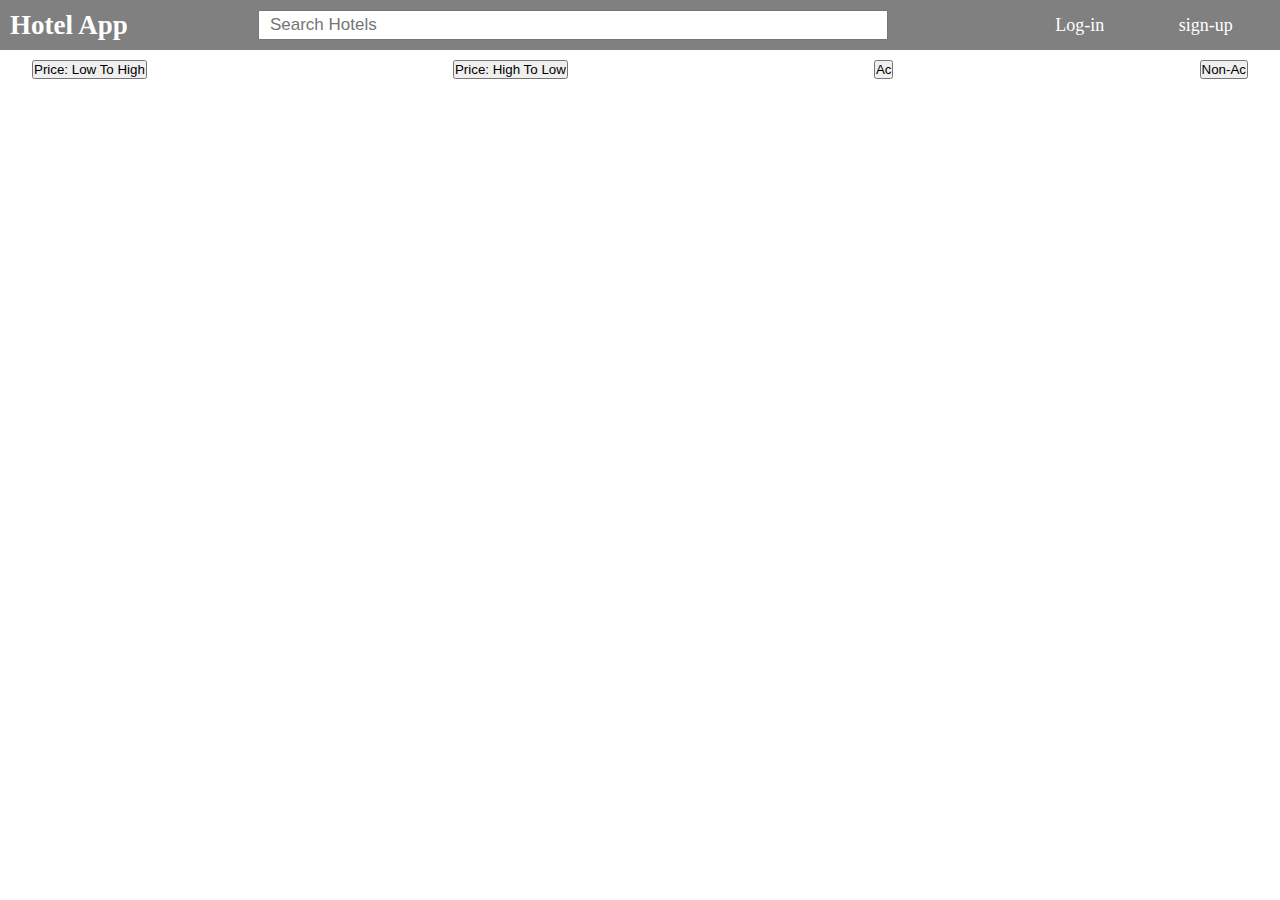
<file: index.html>
<!DOCTYPE html>
<html lang="en">

<head>
  <meta charset="UTF-8" />
  <meta http-equiv="X-UA-Compatible" content="IE=edge" />
  <meta name="viewport" content="width=device-width, initial-scale=1.0" />
  <title>Document</title>
  <link rel="stylesheet" href="styles - Copy/index.css">
</head>

<body>
  <div id="navbar">
    <h2>Hotel App</h2>
    <!-- the search-box id:- "query"
 - the log-in and sign-up link will have ids:- "login" and "signup" -->
    <input type="text" id="query" placeholder="Search Hotels" oninput="debounce(search(), 2000)">
    <div>
      <a href="login.html" id="login">Log-in</a>
      <a href="signup.html" id="signup">sign-up</a>
    </div>
  </div>
  <div id="sorting">
    <!-- sort by price low to high Id:- "sort_lth"
 - sort by price high to low Id:- "sort_htl"
 - Filter Ac hotels Id:- "filter_ac"
 - Filter Non Ac hotels Id:- "filter_nonac" -->
 <button id="sort_lth">Price: Low To High</button>
 <button id="sort_htl">Price: High To Low</button>
 <button id="filter_ac">Ac</button>
 <button id="filter_nonac">Non-Ac</button>
  </div>
  <div id="hotels_list">
    <!-- - Append all fetched hotels inside div with id:- "hotels_list"
 - Every hotel card will have class:-  "hotel"
 - The book now button will have class as "book" -->
  </div>
</body>
<script src="scripts - Copy/index.js"></script>
</html>
</file>
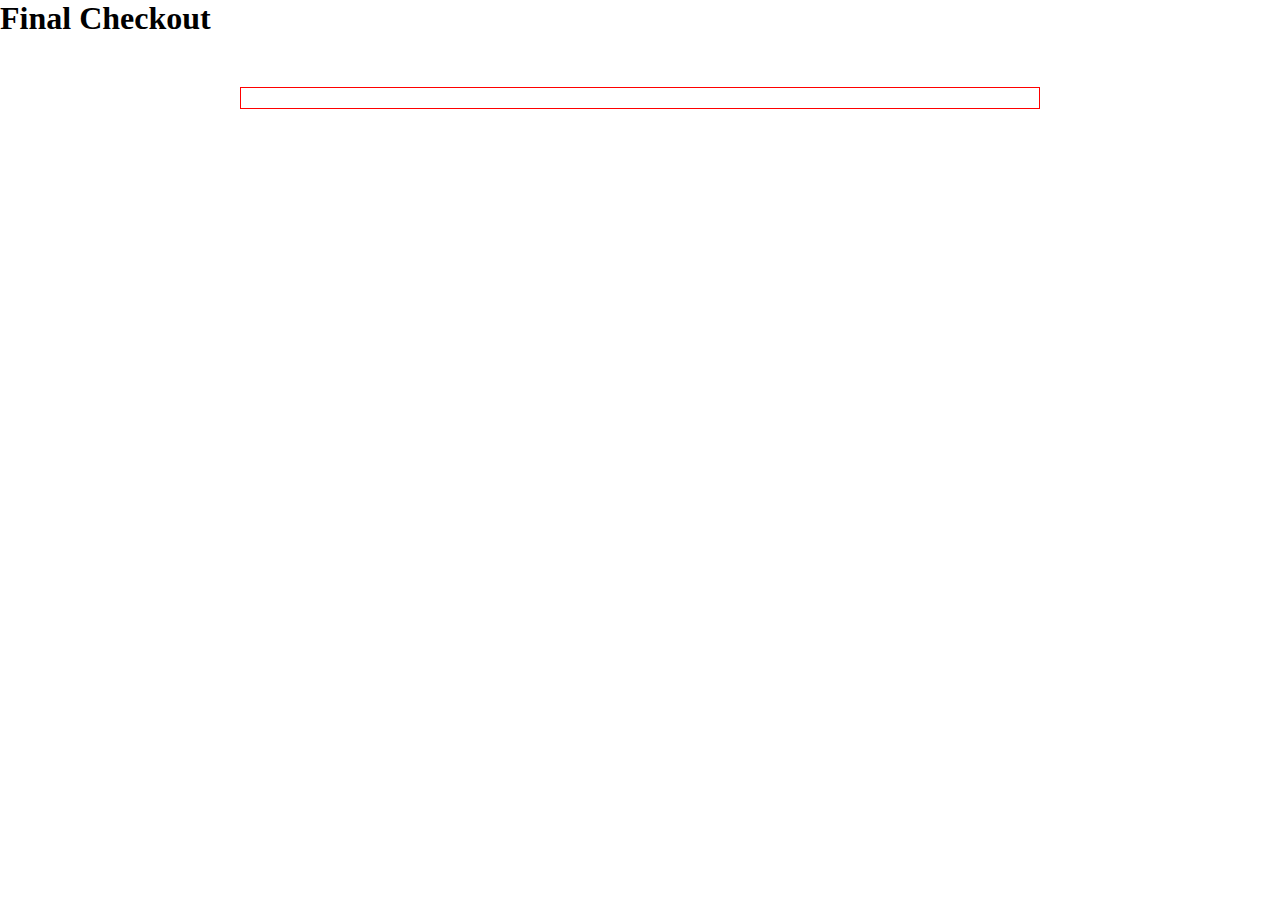
<file: checkout.html>
<!DOCTYPE html>
<html lang="en">
  <head>
    <meta charset="UTF-8" />
    <meta http-equiv="X-UA-Compatible" content="IE=edge" />
    <meta name="viewport" content="width=device-width, initial-scale=1.0" />
    <title>Checkout</title>
    <link rel="stylesheet" href="styles - Copy/checkout.css">
  </head>
  <body>
    <h1>Final Checkout</h1>
    <div id="hotel_details">
      <!-- Append the hotel detail inside div with id: "hotel_details" -->
    </div>
    <div id="checkout">
      <!-- - The hotel details will be appended inside div with id:- "hotel_details".
  - The input fields will have ids:- "user_name", "user_number", "check_in" and "check_out"
  - The book button will have id:- "book"   -->
    </div>
  </body>
  <script src="scripts - Copy/checkout.js"></script>
</html>
</file>
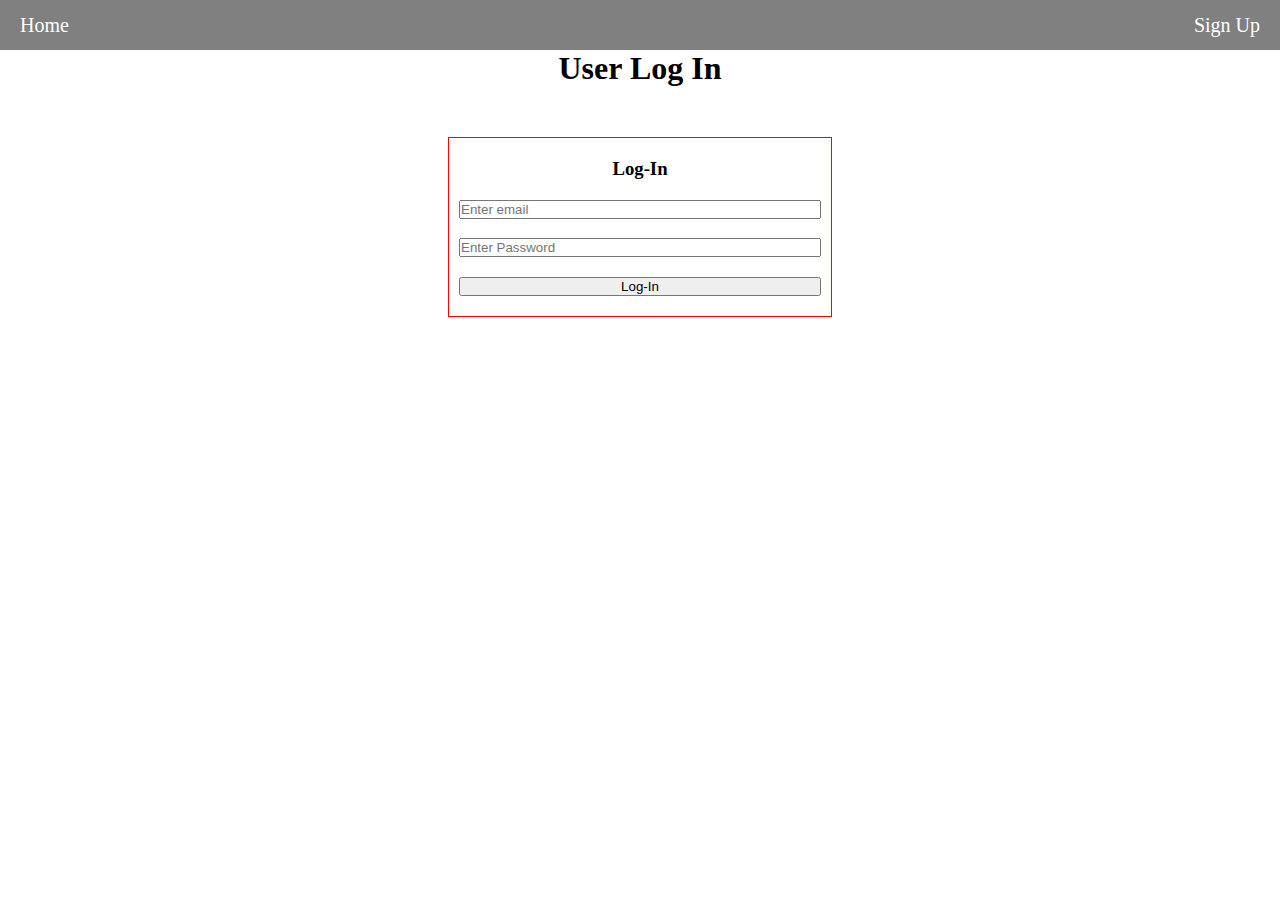
<file: login.html>
<!DOCTYPE html>
<html lang="en">

<head>
  <meta charset="UTF-8" />
  <meta http-equiv="X-UA-Compatible" content="IE=edge" />
  <meta name="viewport" content="width=device-width, initial-scale=1.0" />
  <title>Log-In</title>
  <link rel="stylesheet" href="styles - Copy/login.css">
</head>

<body>
  <div id="navbar">
    <a href="/index.html" id="home">Home</a>
    <a href="/signup.html" id="signUp">Sign Up</a>
  </div>
  <div id="form">
    <h1>User Log In</h1>
    <!-- - The input fields will have ids:- "email" and "password"
  - The log-in button will have id:- "log_in".   -->
  <form>
    <h3>Log-In</h3>
    <input type="email" id="email" placeholder="Enter email" required>
    <input type="password" id="password" placeholder="Enter Password" required>
    <input type="submit" id="log_in" value="Log-In">
  </form>
  </div>
</body>
<script src="scripts - Copy/login.js"></script>

</html>
</file>
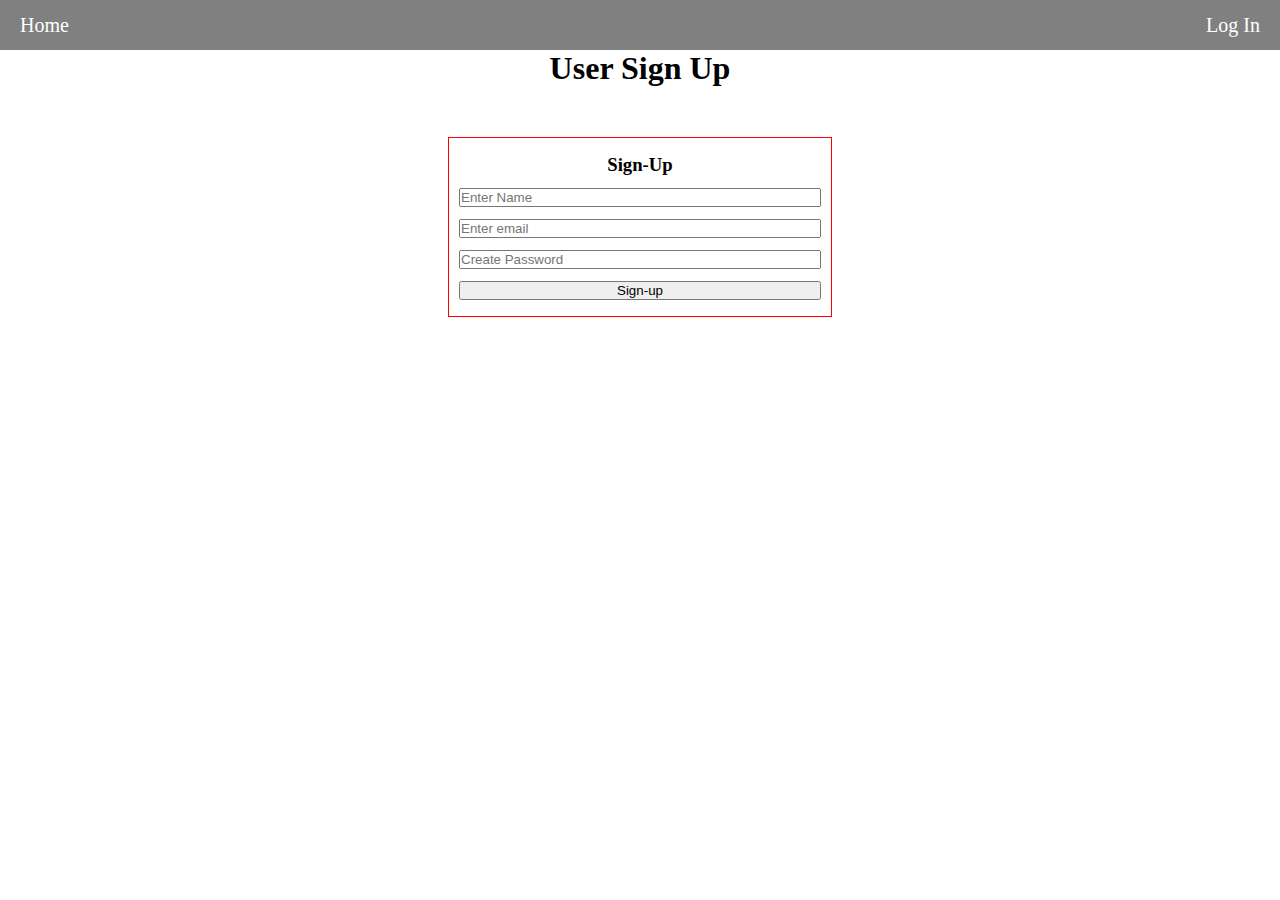
<file: signup.html>
<!DOCTYPE html>
<html lang="en">
  <head>
    <meta charset="UTF-8" />
    <meta http-equiv="X-UA-Compatible" content="IE=edge" />
    <meta name="viewport" content="width=device-width, initial-scale=1.0" />
    <title>Sign-Up</title>
    <link rel="stylesheet" href="styles - Copy/signup.css">
  </head>
  <body>
    <div id="navbar">
      <a href="./index.html" id="home">Home</a>
      <a href="./login.html" id="logIn">Log In</a>
    </div>
    <div id="form">
      <h1>User Sign Up</h1>
      <!-- - The input fields will have ids:- "name", "email" and "password"
  - The sign-up button will have id:- "sign_up". -->
        <form>
          <h3>Sign-Up</h3>
          <input type="text" id="name" placeholder="Enter Name" required>
          <input type="email" id="email" placeholder="Enter email" required>
          <input type="password" id="password" placeholder="Create Password" required>
          <input type="submit" id="sign_up" value="Sign-up">
        </form>
    </div>
  </body>
  <script src="scripts - Copy/signUp.js"></script>
</html>
</file>
<file: styles - Copy/index.css>
*{
    margin: 0;
    padding: 0;
    box-sizing: border-box;
}

#navbar{
    height: 50px;
    width: 100%;
    background-color: gray;
    color: white;
    display: flex;
    justify-content: space-between;
    align-items: center;
    font-size: 18px;
    padding: 0px 10px ;
}

#navbar>div{
    width: 20%;
    /* border: 1px solid red; */
    display: flex;
    justify-content: space-around;
}

#query{
    width: 50%;
    outline: none;
    font-size: 17px;
    padding: 0px 10px;
    height: 30px;
}

a{
    color: white;
    text-decoration: none;
}

#sorting{
    display: flex;
    justify-content: space-between;
    align-items: center;
    width: 95%;
    margin: 10px auto;
}

#hotels_list{
    width: 98%;
    margin: 10px auto;
    display: grid;
    grid-template-columns: repeat(4, 1fr);
    grid-template-rows: auto;
    gap: 20px;
}

.hotel{
    padding: 5px;
    box-shadow: rgba(6, 24, 44, 0.4) 0px 0px 0px 2px, rgba(6, 24, 44, 0.65) 0px 4px 6px -1px, rgba(255, 255, 255, 0.08) 0px 1px 0px inset;
}

.hotel>img{
    width: 100%;
}

.hotel>p{
    margin: 10px 0px;
}
</file>
<file: styles - Copy/checkout.css>
*{
    margin: 0;
    padding: 0;
    box-sizing: border-box;
}

#hotel_details{
    width: 800px;
    margin: 50px auto;
    border: 1px solid red;
    padding: 10px;
}

.box{
    width: 100%;
    height: 400px;
    display: flex;
    align-items: center;
    justify-content: space-around;
}

.box img{
    width: 49%;
}
</file>
<file: styles - Copy/login.css>
*{
    margin: 0;
    padding: 0;
    box-sizing: border-box;
}

#navbar{
    height: 50px;
    width: 100%;
    background-color: gray;
    color: white;
    display: flex;
    justify-content: space-between;
    align-items: center;
    font-size: 20px;
    padding: 0px 20px ;
}

a{
    color: white;
    text-decoration: none;
}

#form>h1{
    text-align: center;
}

form{
    text-align: center;
    height: 180px;
    width: 30%;
    margin: 50px auto;
    border: 1px solid red;
    display: flex;
    flex-direction: column;
    justify-content: space-around;
    padding: 10px;
}
</file>
<file: styles - Copy/signup.css>
*{
    margin: 0;
    padding: 0;
    box-sizing: border-box;
}

#navbar{
    height: 50px;
    width: 100%;
    background-color: gray;
    color: white;
    display: flex;
    justify-content: space-between;
    align-items: center;
    font-size: 20px;
    padding: 0px 20px ;
}

a{
    color: white;
    text-decoration: none;
}

#form>h1{
    text-align: center;
}

form{
    text-align: center;
    height: 180px;
    width: 30%;
    margin: 50px auto;
    border: 1px solid red;
    display: flex;
    flex-direction: column;
    justify-content: space-around;
    padding: 10px;
}
</file>
